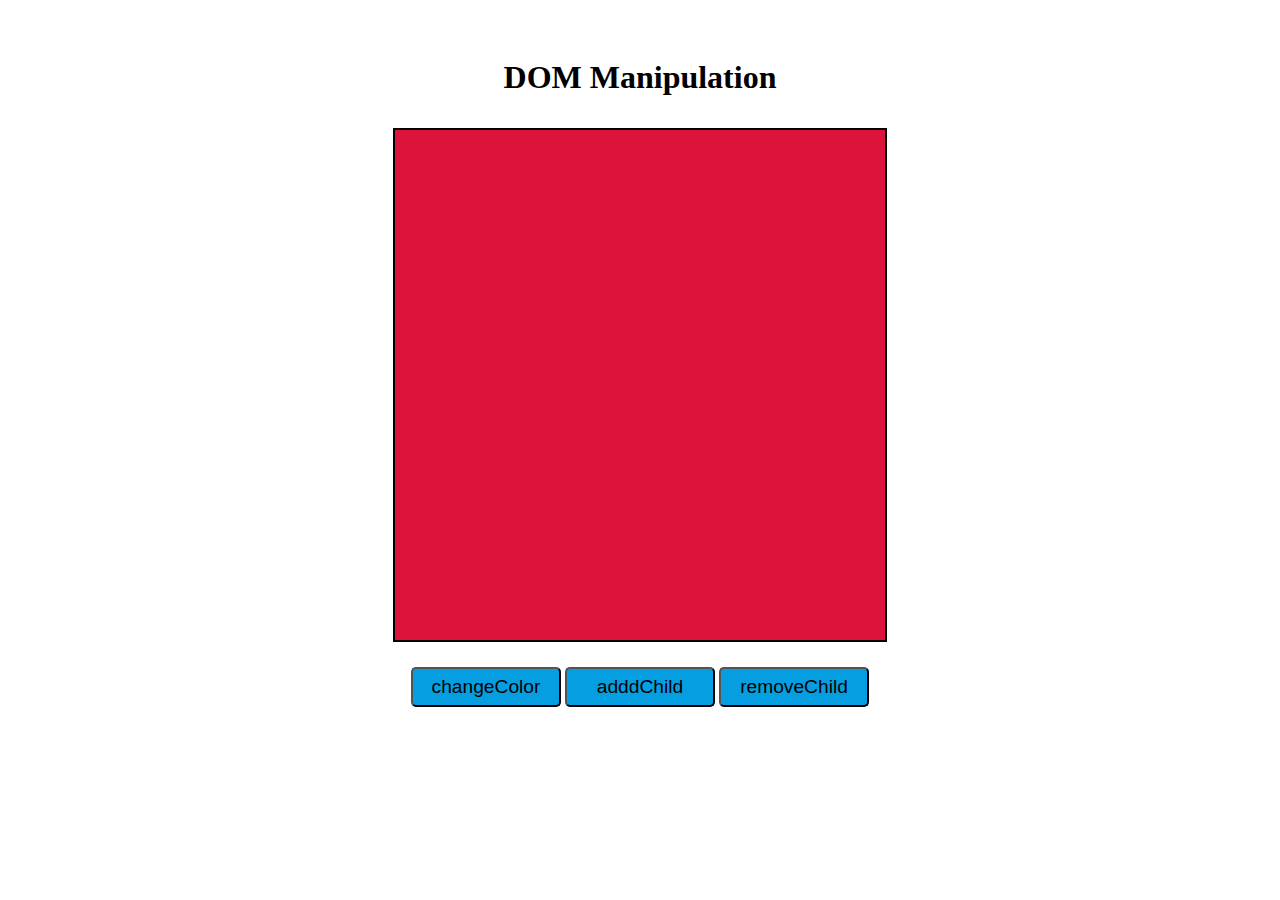
<file: Day1Task2/index.html>
<!DOCTYPE html>
<html lang="en">
  <head>
    <meta charset="UTF-8" />
    <meta http-equiv="X-UA-Compatible" content="IE=edge" />
    <meta name="viewport" content="width=device-width, initial-scale=1.0" />
    <link type="text/css" rel="stylesheet" href="./index.css" />
    <title>Day1-Task2</title>
  </head>
  <body>
    <section id="main-container">
        <h1>DOM Manipulation</h1>
        <div id="rectangular-container">
        
        </div>
       <div id="btns">
        <button id="colorChange">changeColor</button>
        <button id="addDiv">adddChild</button>
        <button id="remChild">removeChild</button>
       </div>
    </section>
  </body>
  <script src="index.js"></script>
</html>
</file>
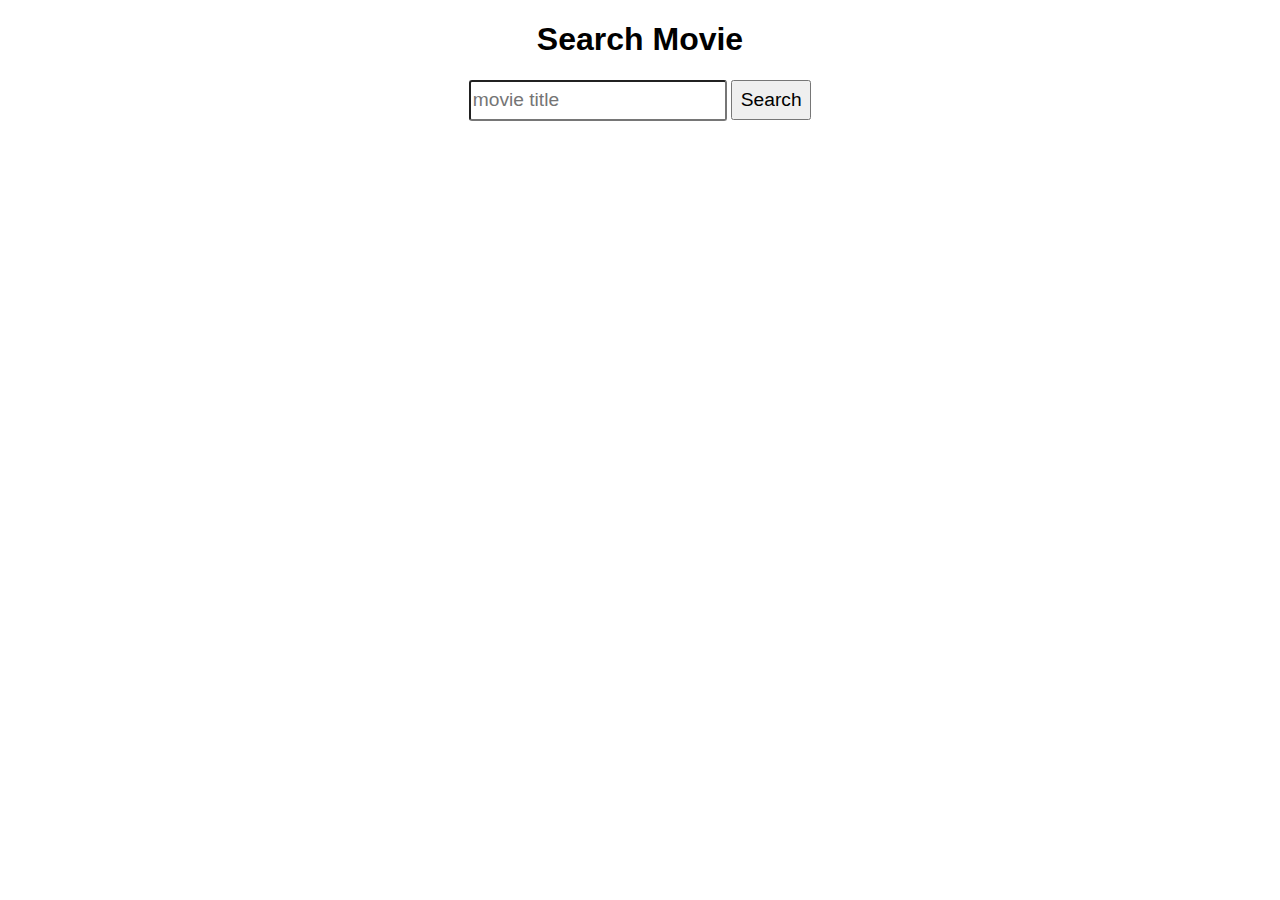
<file: Day1Task3/index.html>
<!DOCTYPE html>
<html lang="en">
<head>
    <meta charset="UTF-8">
    <meta http-equiv="X-UA-Compatible" content="IE=edge">
    <meta name="viewport" content="width=device-width, initial-scale=1.0">
    <link rel="stylesheet" type="text/css" href="./index.css"/>
    <title>Day1Task3</title>
</head>
<body>
    <div id="header">
        <h1>Search Movie</h1>
        <input id="searchBar" type="text" placeholder="movie title"/>
        <button id="searchBtn">Search</button>
    </div>
    <div id="main-container">
        <div id="content">

        </div>
    </div>
</body>
<script src="index.js"></script>
</html>
</file>
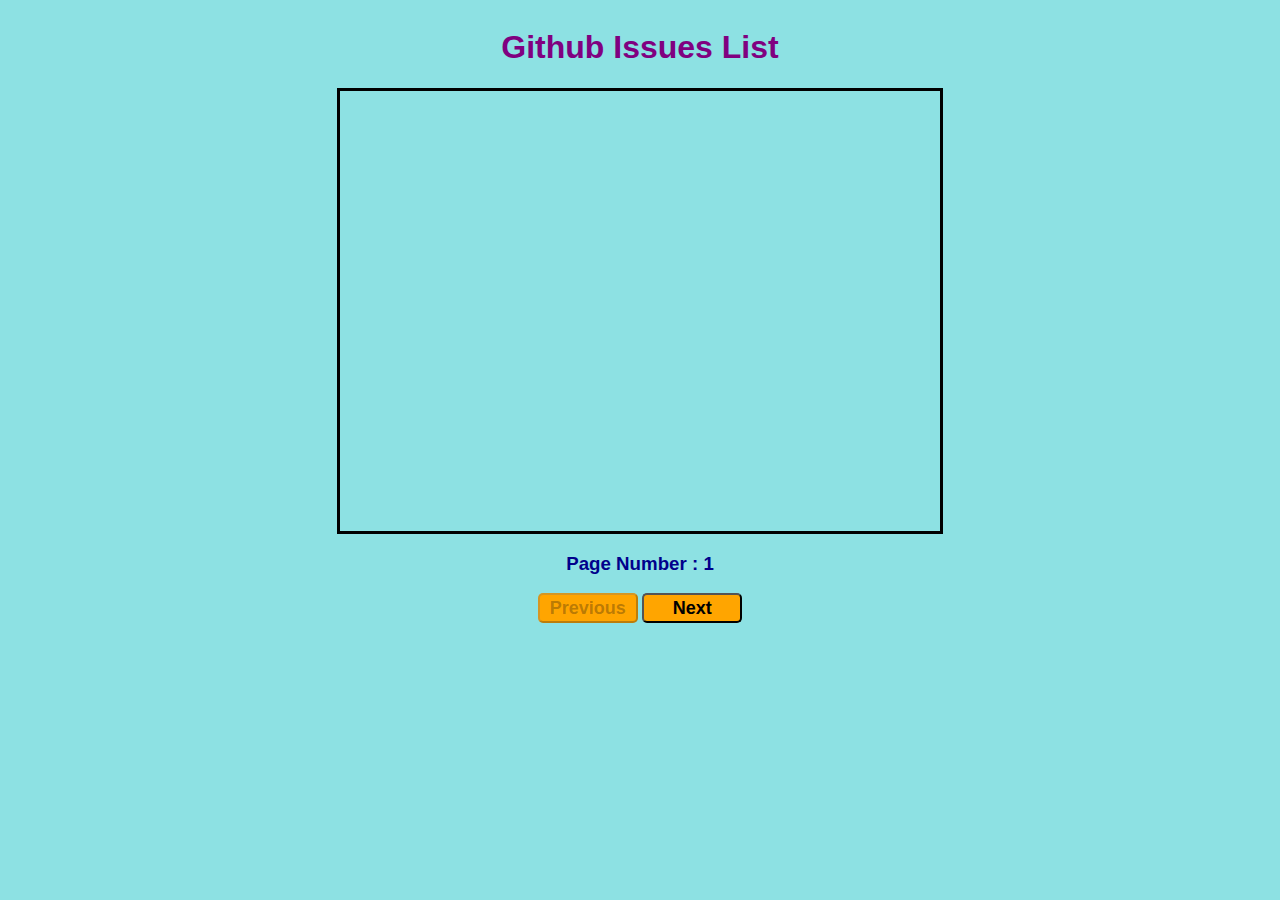
<file: Day3GitHubIssue/index.html>
<!DOCTYPE html>
<html lang="en">
  <head>
    <meta charset="UTF-8" />
    <meta http-equiv="X-UA-Compatible" content="IE=edge" />
    <meta name="viewport" content="width=device-width, initial-scale=1.0" />
    <link rel="stylesheet" type="text/css" href="./index.css" />
    <title>GitHub Issues</title>
  </head>
  <body>
    <div id="main-container">
      <h1>Github Issues List</h1>

      <div id="list-container">
        <ol id="list">

        </ol>
      </div>
      <div id="pageno" style="color: darkblue;">

      </div>
      <div id="btn-container">
        <button disabled="'true" id="prev">Previous</button>
        <button id="nxt">Next</button>
      </div>
    </div>
  </body>
  <script src="./script.js"></script>
</html>
</file>
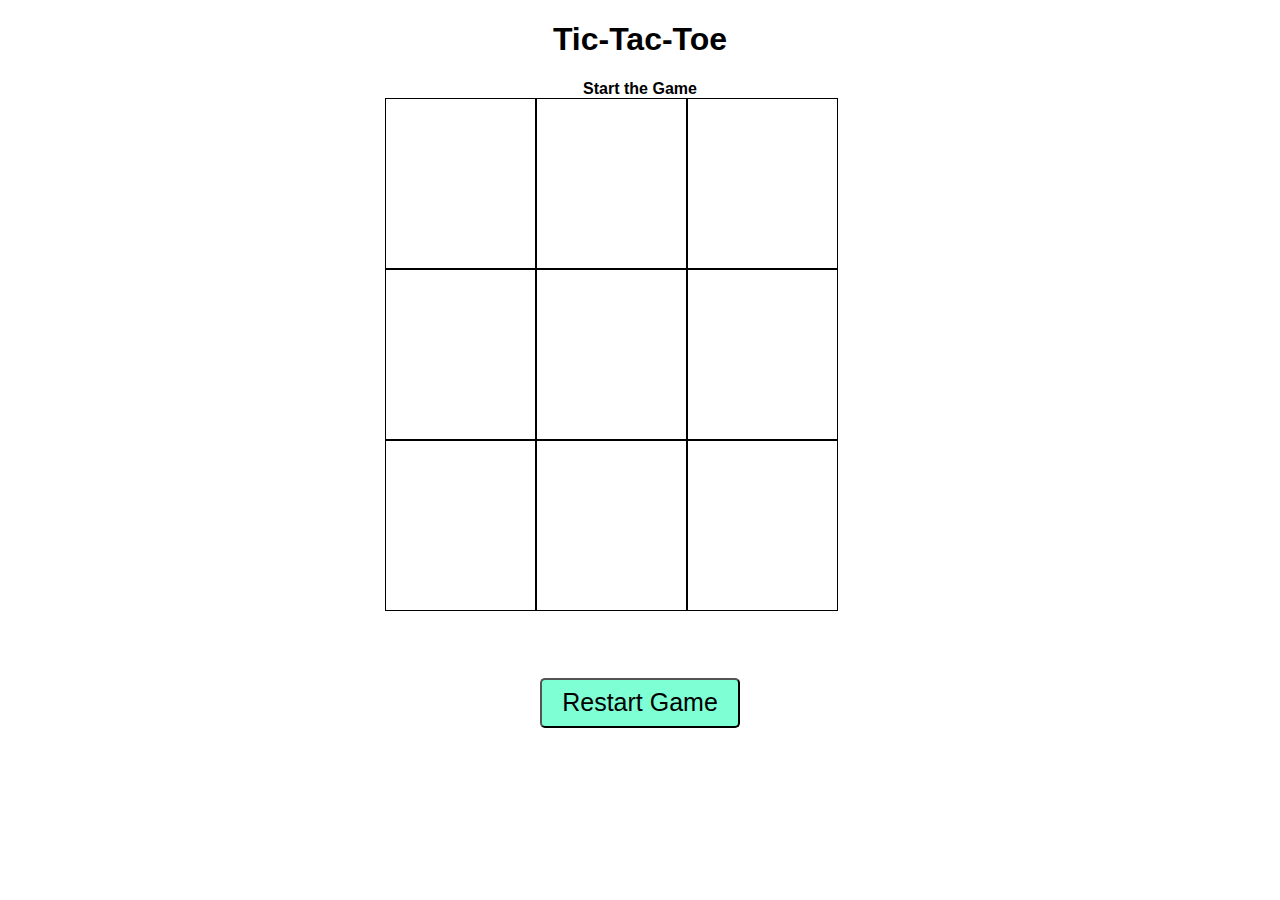
<file: TicTacToe/index.html>
<!DOCTYPE html>
<html lang="en">
  <head>
    <meta charset="UTF-8" />
    <meta http-equiv="X-UA-Compatible" content="IE=edge" />
    <meta name="viewport" content="width=device-width, initial-scale=1.0" />
    <link rel="stylesheet" type="text/css" href="./index.css" />
    <title>TicTacToe</title>
  </head>
  <body>
    <div id="main-container">
      <h1>Tic-Tac-Toe</h1>
      <div id="info">
        <b>Start the Game</b>
      </div>
      <div id="game-tiles">
        <div class="tile" id="tile1"></div>
        <div class="tile" id="tile2"></div>
        <div class="tile" id="tile3"></div>
        <div class="tile" id="tile4"></div>
        <div class="tile" id="tile5"></div>
        <div class="tile" id="tile6"></div>
        <div class="tile" id="tile7"></div>
        <div class="tile" id="tile8"></div>
        <div class="tile" id="tile9"></div>
      </div>
      <div id="result">

      </div>
      <button id="restart">Restart Game</button>
    </div>
  </body>
  <script src="./index.js"></script>
</html>
</file>
<file: Day1Task2/index.css>
#rectangular-container{
    min-height: 500px;
    width: 480px;
    background-color: crimson;
    margin: 10px;
    display: flex;
    flex-wrap: wrap;
    padding: 5px;
    border: 2px solid black;
}

.rectangle{
    border: 2px solid black;
    height: 55px;
    width: 55px;
    background-color: wheat;
    margin: 8px;
}

#main-container{
    display: flex;
    align-items: center;
    flex-direction: column;
    padding: 30px;
}
#btns{
    margin-top: 15px;
}

#colorChange,#addDiv,#remChild{
    height: 40px;
    width: 150px;
    border-radius: 5px;
    background-color: rgb(5, 159, 225);
    cursor: pointer;
    font-size: larger;
}
</file>
<file: Day1Task3/index.css>
body{
    font-family: 'Segoe UI', Tahoma, Geneva, Verdana, sans-serif;
}

.sbox {
    border: 2px solid black;
    height: auto;
    width: 250px;
    margin: 10px;
}

#main-container {
    display: flex;
    flex-wrap: wrap;
    justify-content: space-evenly;
    padding: 10px;
    margin: 20px;
}

#content {
    display: flex;
    flex-wrap: wrap;
    justify-content: center;
    width: 100%;
}

#header {
    text-align: center;
}

input[type=text]{
    height: 35px;
    width: 250px;
    border-radius: 3px;
    font-size: larger;
}

#searchBtn{
    height: 40px;
    width: 80px;
    padding: 5px;
    font-size: larger;
}
</file>
<file: Day3GitHubIssue/index.css>
body{
    font-family: 'Segoe UI', Tahoma, Geneva, Verdana, sans-serif;
    background-color: #05bcc274;
}
h1{
    color: purple;
}
#main-container{
    display: flex;
    flex-direction: column;
    align-items: center;
}
#list-container{
    border: 3px solid black;
    height: 440px;
    width: 600px;
}

button{
    height: 30px;
    width: 100px;
    background-color: orange;
    font-size: large;
    border-radius: 5px;
    font-weight: 700;
    cursor: pointer;
}

li{
    border: 2px solid black;
    margin: 15px;
    height: 50px;
    width:500px;
    padding:15px 0px 0px 10px;
    border-radius: 10px;
    font-size:large;
    font-weight: 500;
    background-color: aqua;
}
</file>
<file: TicTacToe/index.css>
body{
    font-family: 'Segoe UI', Tahoma, Geneva, Verdana, sans-serif;
    margin: 0%;
}
#game-tiles{
    height: 510px;
    width: 510px;
    display: flex;
    flex-wrap: wrap;
}

.tile{
    border: 1px solid black;
    height: 169px;
    width: 149px;
    text-align: center;
    font-size:100px;
    cursor: pointer;
}

#main-container{
    display: flex;
    align-items: center;
    flex-direction: column;
    position: relative;
}

#result{
    font-size: 30px;
    height: 60px;
    color: green;
    margin-top: 10px;
}

#restart{
    font-size: 25px;
    height: 50px;
    width: 200px;
    background-color: aquamarine;
    border-radius: 5px;
    cursor: pointer;
}
</file>
